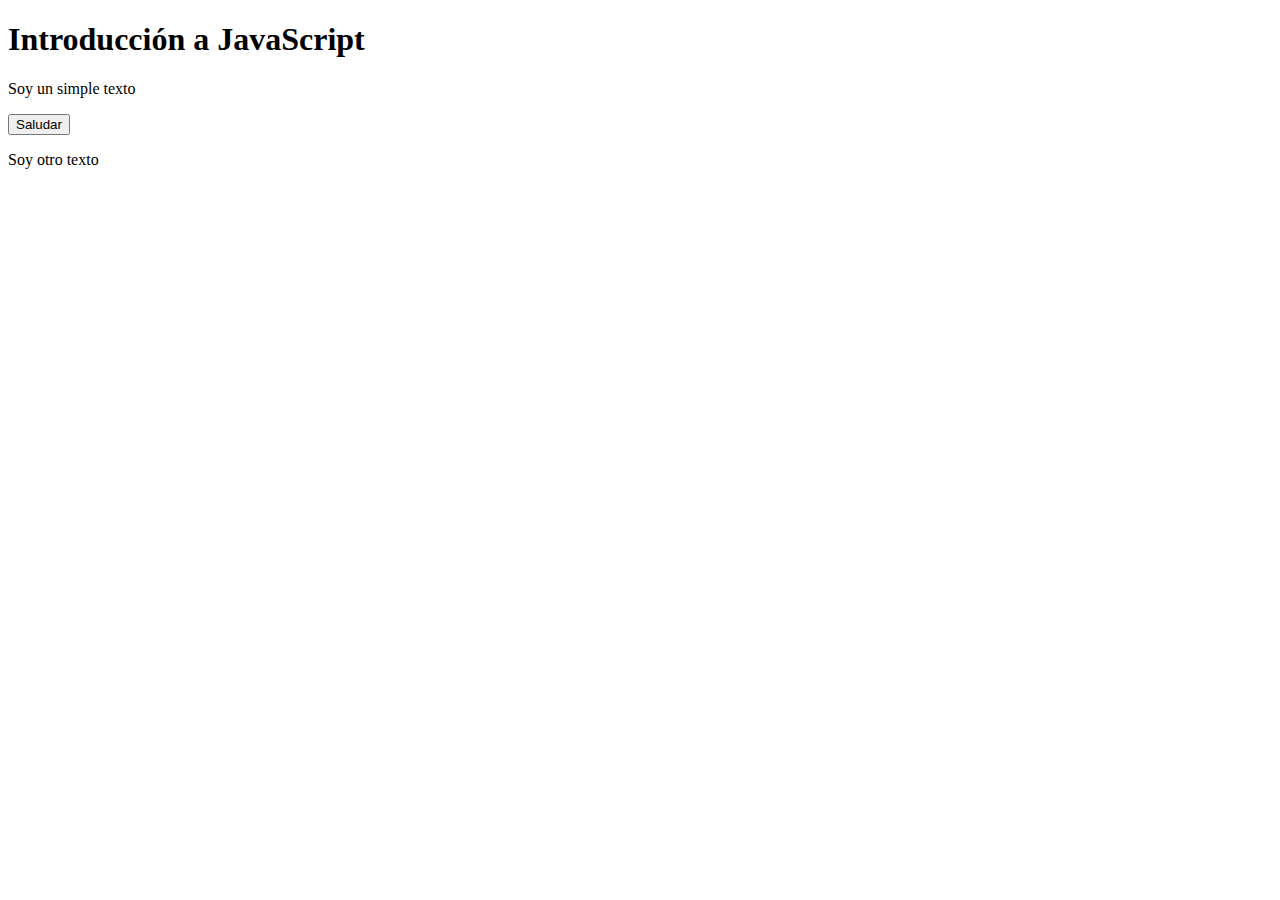
<file: semana_01/index.html>
<!DOCTYPE html>
<html lang="es">
<head>
    <meta charset="UTF-8">
    <title>Programación I</title>
</head>
<body>
    <h1>Introducción a JavaScript</h1>
    <p onclick="alert(1)"> Soy un simple texto</p>
    <button onclick="alert('Hola mundo 👋')">Saludar</button>
    <script>
        // Para mostrar una alerta
        alert("Hola 👋!");
        // Mostrar datos en la consola
        console.log("Esto es un mensaje que solo van a ver los programador")
        console.log("Hola Programador 👋");
        
    </script>

    <p> Soy otro texto</p>
    <script>
        alert('Chau!');
    </script>

    <script src="programa.js"></script>
</body>
</html>
</file>
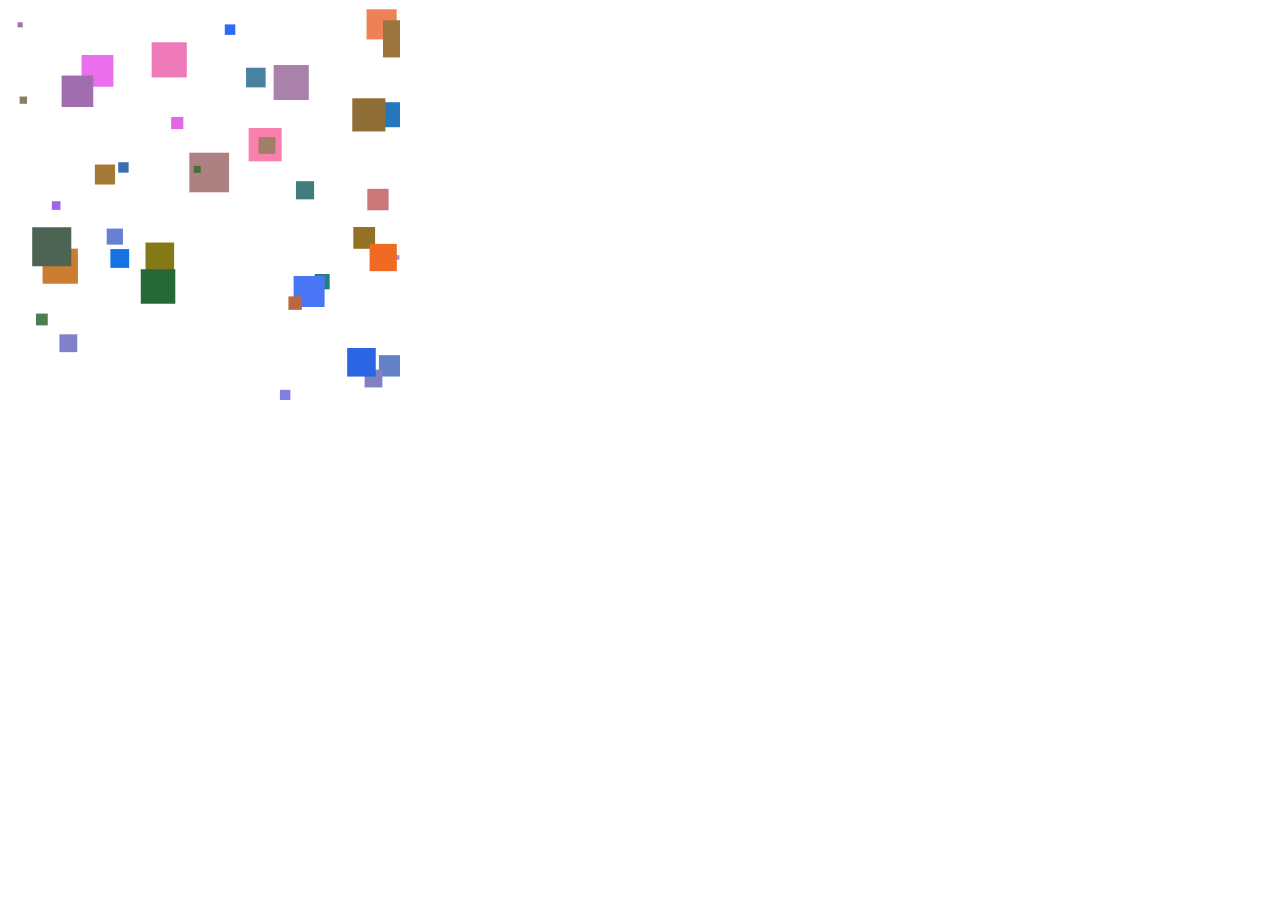
<file: semana_03/index.html>
<!DOCTYPE html>
<html lang="es">
  <head>
    <meta charset="utf-8" />
    <meta name="viewport" content="width=device-width, initial-scale=1.0">

    <title>Sketch</title>

    <link rel="stylesheet" type="text/css" href="style.css">

    <script src="libraries/p5.min.js"></script>
    <script src="libraries/p5.sound.min.js"></script>
  </head>

  <body>
    <script src="sketch.js"></script>
  </body>
</html>
</file>
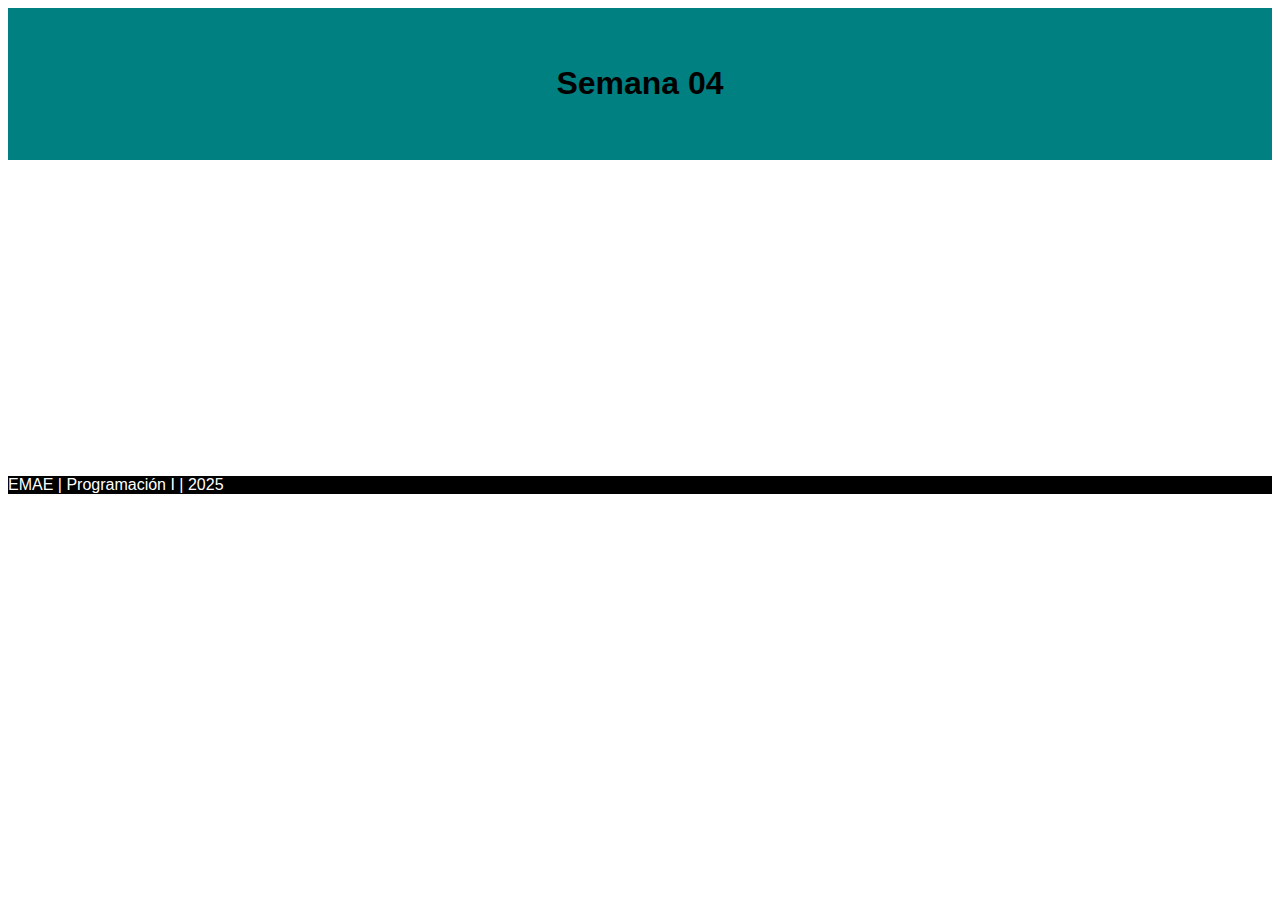
<file: semana_04/index.html>
<!DOCTYPE html>
<html lang="es">
<head>
    <meta charset="UTF-8">
    <title>Programación I</title>
    <link rel="stylesheet" href="style.css">
</head>
<body>
    <header>
        <h1>Semana 04</h1>
    </header>
    <main>

    </main>
    <footer>
        <p> EMAE | Programación I | 2025</p>
    </footer>
    <script src="script.js"></script>
</body>
</html>
</file>
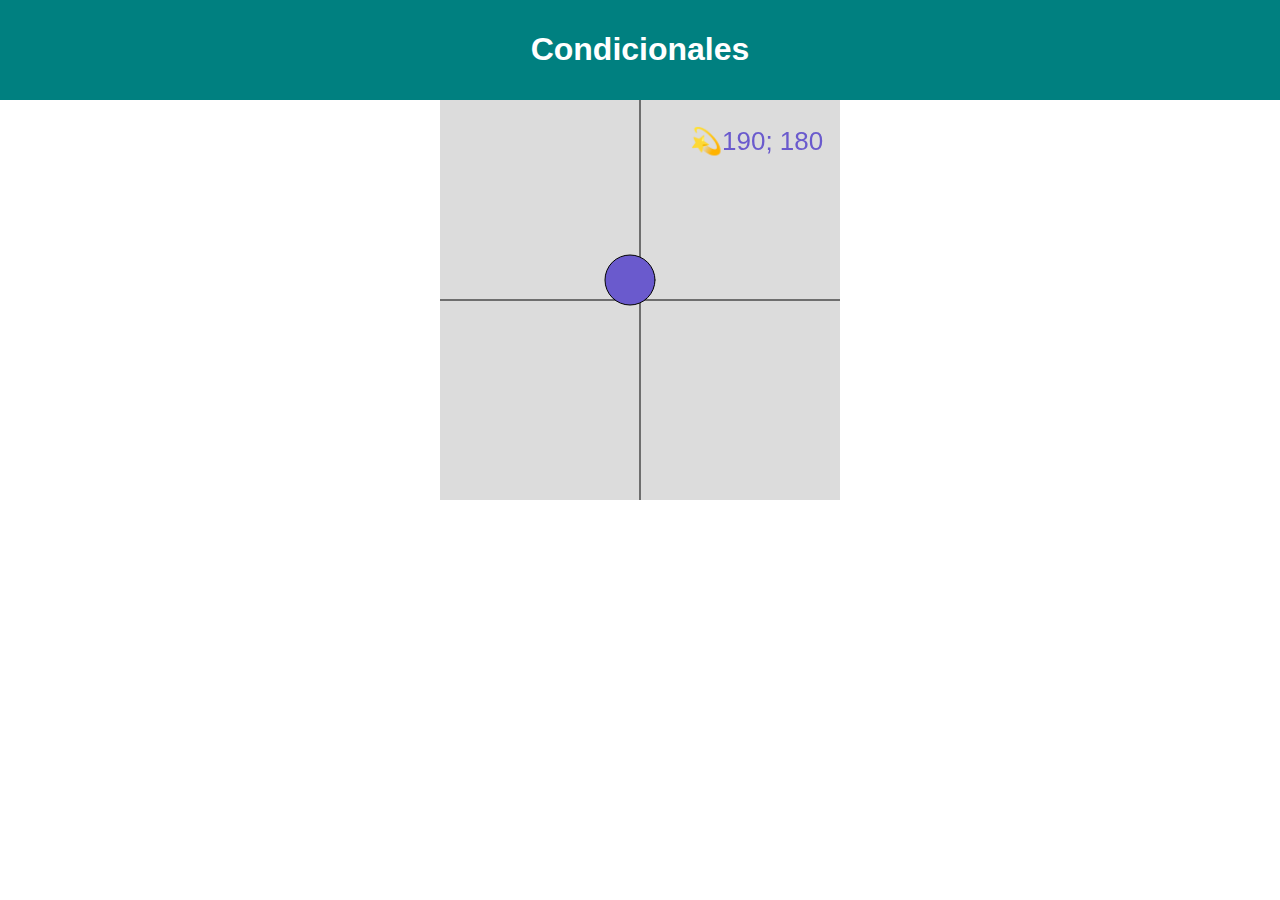
<file: semana_05/index.html>
<!DOCTYPE html>
<html lang="es">
  <head>
    <meta charset="utf-8" />
    <meta name="viewport" content="width=device-width, initial-scale=1.0">

    <title>Condicionales</title>

    <link rel="stylesheet" type="text/css" href="style.css">

    <script src="libraries/p5.min.js"></script>
    <script src="libraries/p5.sound.min.js"></script>
  </head>

  <body>
    <header>
      <h1>Condicionales</h1>
    </header>
    <script src="sketch.js"></script>
  </body>
</html>
</file>
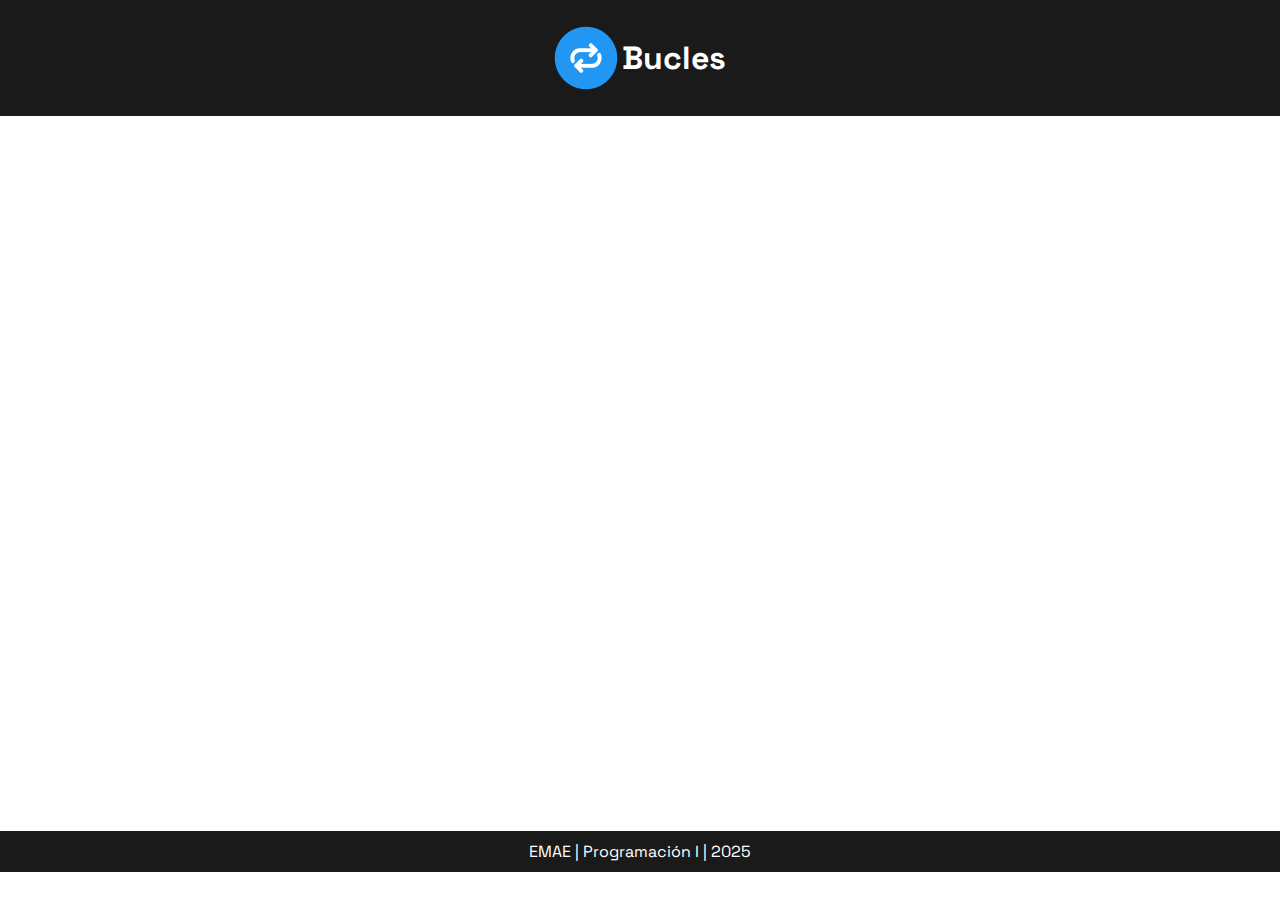
<file: semana_07/index.html>
<!DOCTYPE html>
<html lang="es">
<head>
    <meta charset="UTF-8">
    <meta name="viewport" content="width=device-width, initial-scale=1.0">
    <title>Bucles</title>
    <link rel="shortcut icon" href="images/icon.png" type="image/png">
    <link rel="stylesheet" href="style.css">
</head>
<body>
    <header>
        <img src="images/icon.png" alt="bucles">
        <h1>Bucles</h1>
    </header>
    <main>

    </main>
    <footer>
        <p> EMAE | Programación I | 2025</p>
    </footer>
</body>
</html>
</file>
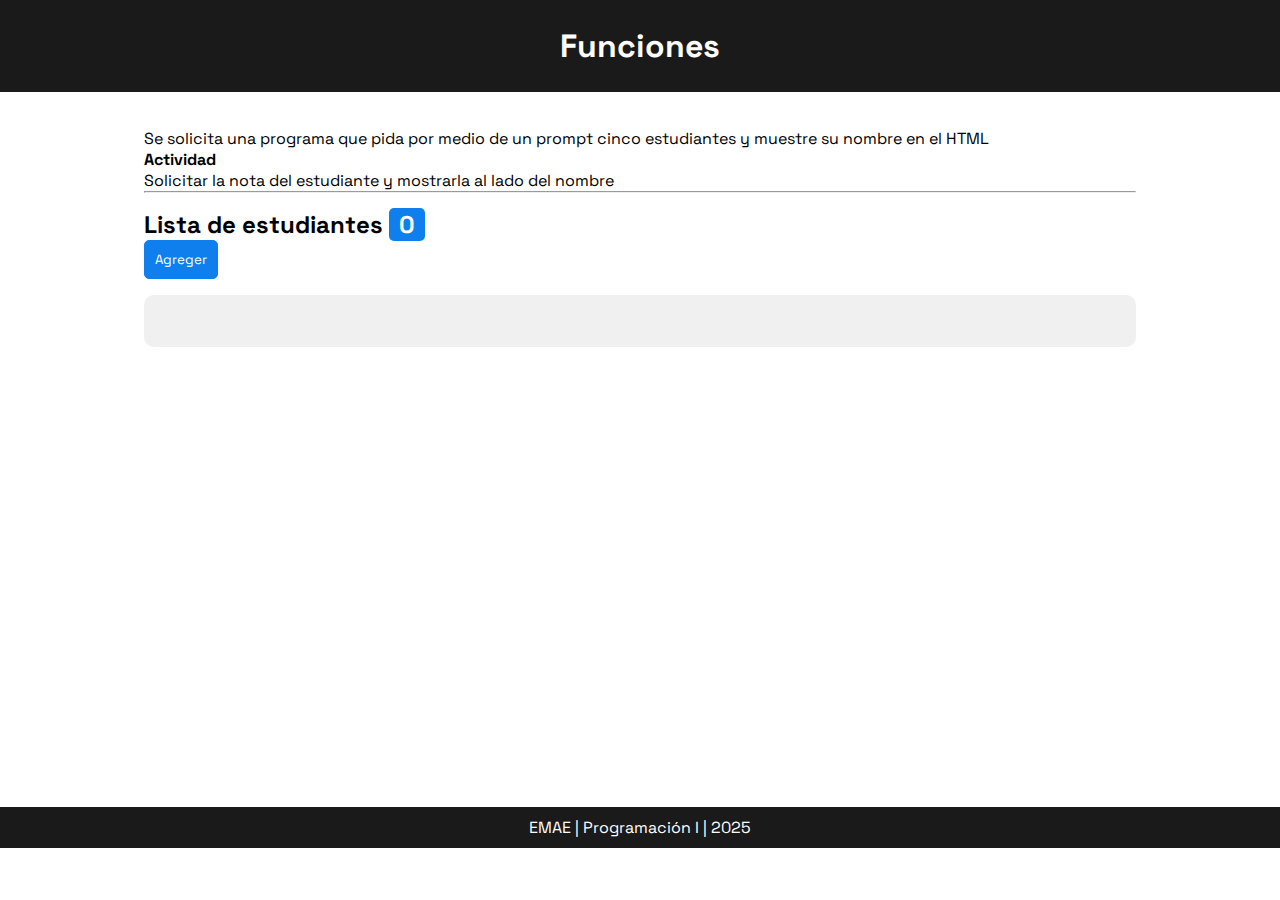
<file: semana_08/index.html>
<!DOCTYPE html>
<html lang="es">
<head>
    <meta charset="UTF-8">
    <meta name="viewport" content="width=device-width, initial-scale=1.0">
    <title>Funciones</title>
    <link rel="shortcut icon" href="images/icon.png" type="image/png">
    <link rel="stylesheet" href="style.css">
</head>
<body>
    <header>
        <h1>Funciones</h1>
    </header>
    <main>
        <p>Se solicita una programa que pida por medio de un prompt cinco estudiantes y muestre su nombre en el HTML</p>

        <h4>Actividad</h4>
        <p>Solicitar la nota del estudiante y mostrarla al lado del nombre</p>
        <hr>
        <h2>Lista de estudiantes <span id="count" class="cantidad">0</span></h2>
        <button onclick="solitarEstudiante();" type="button" class="btn">Agreger</button>
        <ul id="lista-estudiantes" class="estudiantes">
        </ul>
    </main>
    <footer>
        <p> EMAE | Programación I | 2025</p>
    </footer>
    <script src="app.js"></script>
</body>
</html>
</file>
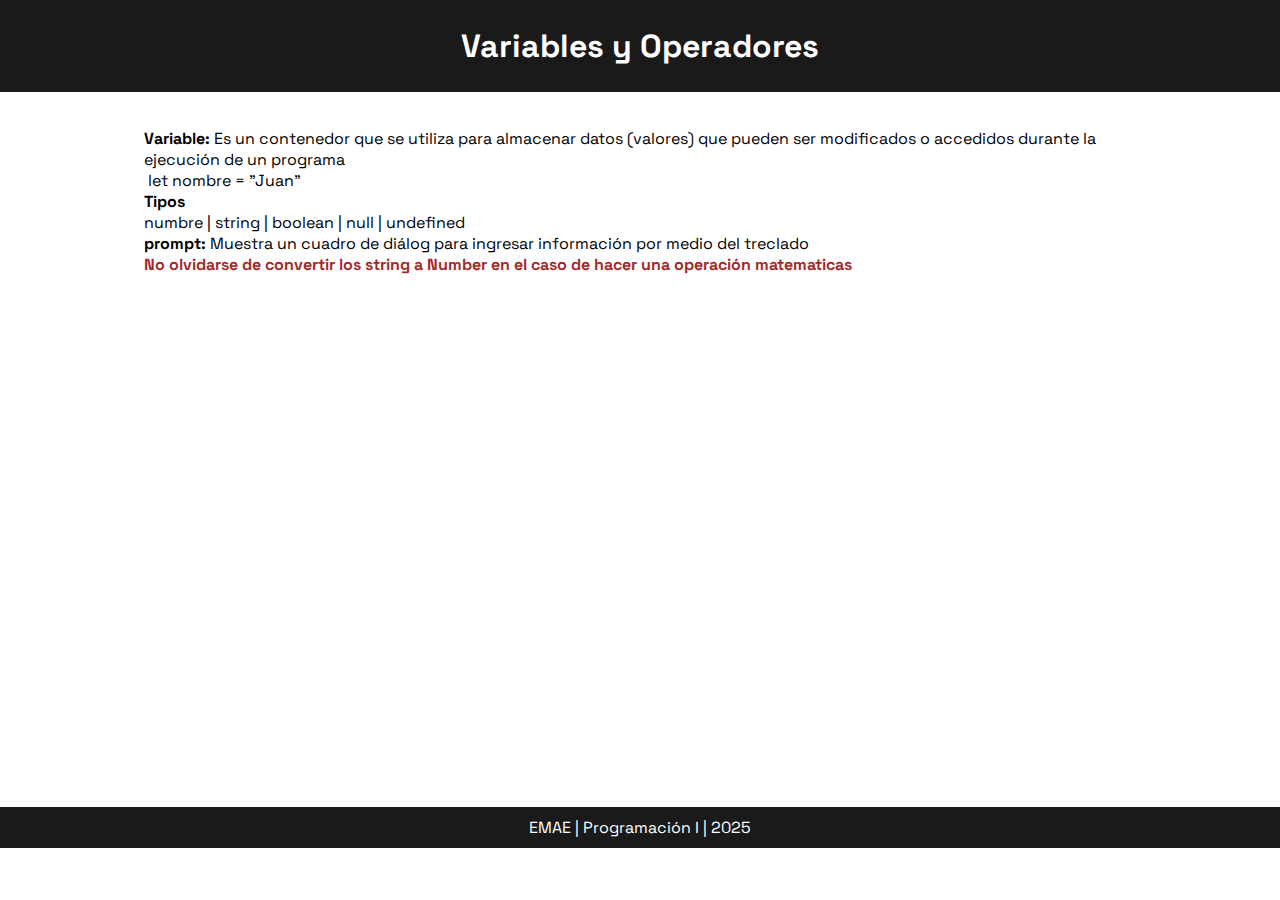
<file: semana_09/index.html>
<!DOCTYPE html>
<html lang="es">
<head>
    <meta charset="UTF-8">
    <meta name="viewport" content="width=device-width, initial-scale=1.0">
    <title>Variables y Operadores</title>
    <link rel="shortcut icon" href="images/icon.png" type="image/png">
    <link rel="stylesheet" href="style.css">
</head>
<body>
    <header>
        <h1>Variables y Operadores</h1>
    </header>
    <main>
        <p><strong>Variable:</strong> Es un contenedor que se utiliza para almacenar datos (valores) que pueden ser modificados o accedidos durante la ejecución de un programa</p>
        <pre> let nombre = "Juan"</pre>
        <strong> Tipos</strong>
        <pre>numbre | string | boolean | null | undefined</pre>
        <p><strong>prompt:</strong> Muestra un cuadro de diálog para ingresar información por medio del treclado</p> <strong class="danger">No olvidarse de convertir los string a Number en el caso de hacer una operación matematicas</strong>


    </main>
    <footer>
        <p> EMAE | Programación I | 2025</p>
    </footer>
    <script src="app.js"></script>
</body>
</html>
</file>
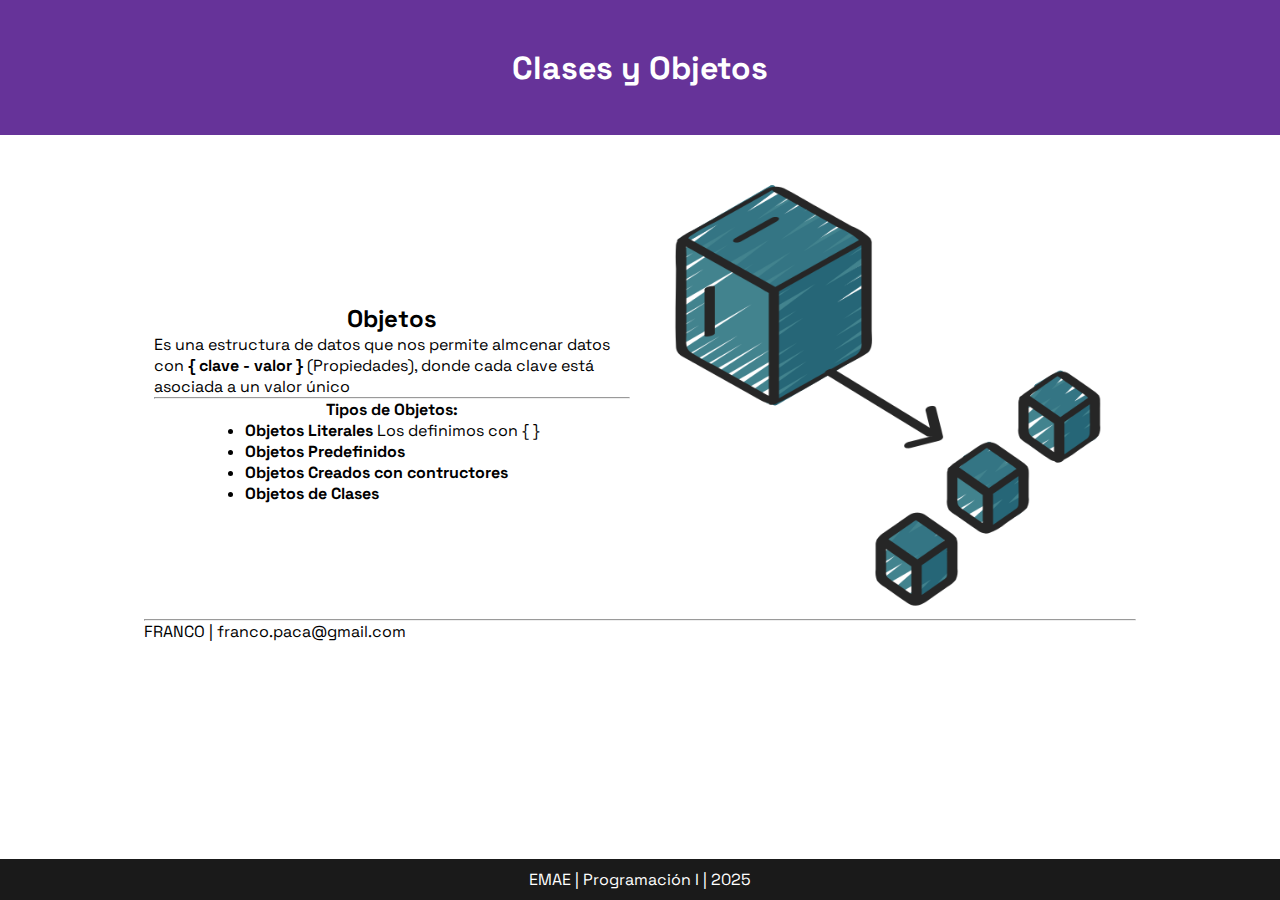
<file: semana_13/index.html>
<!DOCTYPE html>
<html lang="es">
<head>
    <meta charset="UTF-8">
    <meta name="viewport" content="width=device-width, initial-scale=1.0">
    <title>Clases y Objetos</title>
    <link rel="stylesheet" href="style.css">
    <link rel="shortcut icon" href="images/cubos.png" type="image/png">
</head>
<body>
    <header>
        <h1>Clases y Objetos</h1>
    </header>
    <main>
       <div class="row">
        <div class="col">
            <h2>Objetos</h2>
            <p>Es una estructura de datos que nos permite almcenar datos con <strong> { clave - valor } </strong>(Propiedades), donde cada clave está asociada a un valor único</p>

            <hr>
            <h4>Tipos de Objetos:</h4>
            <ul>
                <li><strong>Objetos Literales</strong> Los definimos con { }</li>
                <li><strong>Objetos Predefinidos</strong></li>
                <li><strong>Objetos Creados con contructores</strong></li>
                <li><strong>Objetos de Clases</strong></li>


            </ul>
        </div>
        <div class="col">
            <img src="images/cubos.png" class="img-responsive" alt="cubo">
        </div>
       </div>

       <hr>
       <div class="row">
        <pre id="preDatos">

        </pre>
       </div>
    </main>
    <footer>
        <p> EMAE | Programación I | 2025</p>
    </footer>
    <script src="script.js"></script>
</body>
</html>
</file>
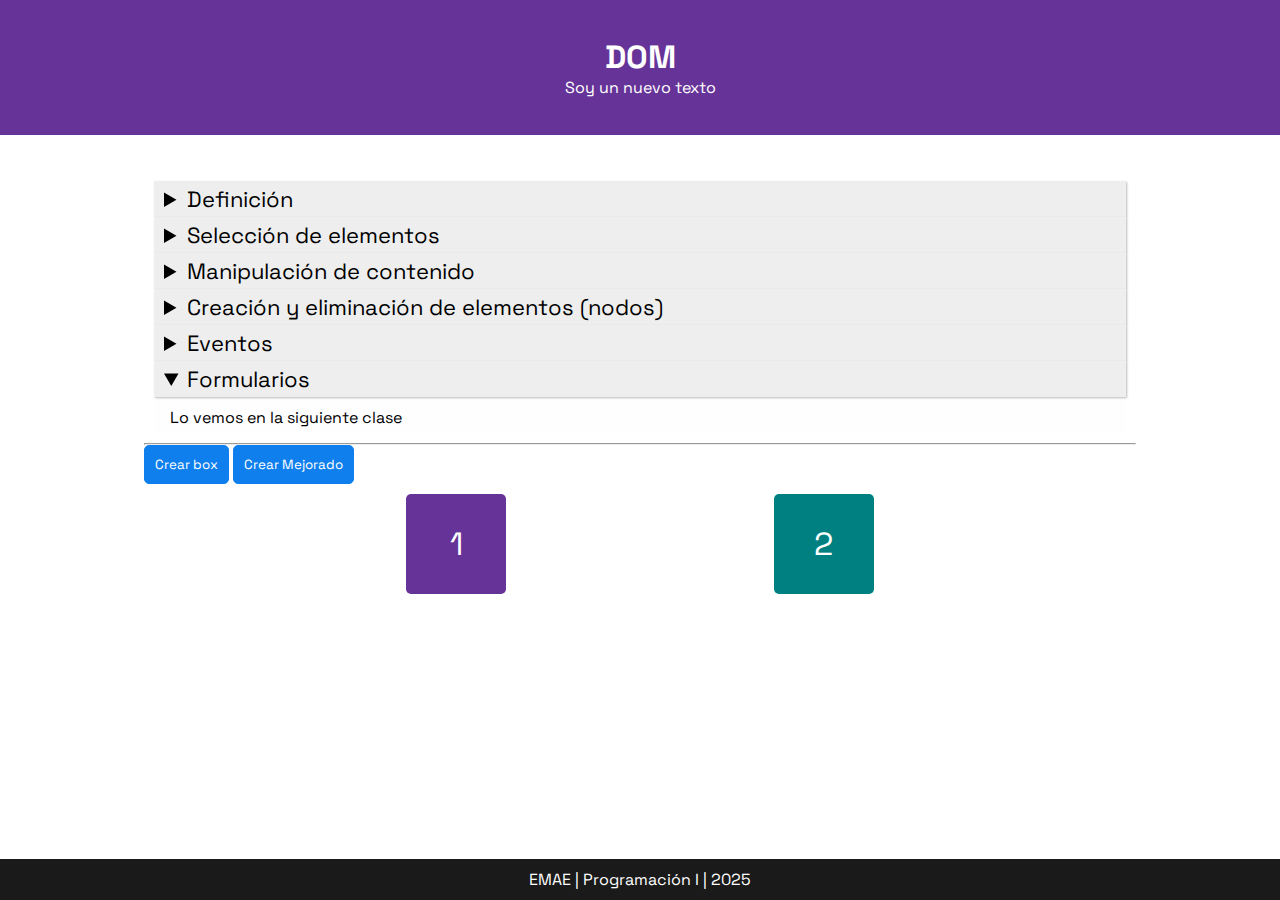
<file: semana_14/index.html>
<!DOCTYPE html>
<html lang="es">
<head>
    <meta charset="UTF-8">
    <meta name="viewport" content="width=device-width, initial-scale=1.0">
    <title>DOM</title>
    <link rel="stylesheet" href="style.css">
    <link rel="shortcut icon" href="images/cubos.png" type="image/png">
</head>
<body>
    <header>
        <h1>DOM</h1>
    </header>
    <main>

       <div class="row">
        <div class="col">
            <details>
                <summary>Definición</summary>
                <div class="detalle">
                    <p> <strong>El Document Object Model (DOM) </strong>es una representación en árbol de la estructura HTML/XML, donde cada etiqueta es un nodo que podemos manipular con JavaScript.</p>
                </div>

            </details>
     
            <details>
                <summary>Selección de elementos</summary>
                <div class="detalle">
                    <p>Métodos para seleccionar elementos</p>
                    <strong>Tradicional</strong>
                    <pre>
                        document.getElementById("id");
                        document.getElementBYClassName("clase");
                        document.getElementByTagName("h1");
                    </pre>

                    <strong>Moderna</strong>
                    <pre>
                        document.querySelector("h1");
                        document.querySelector("#box1");
                        document.querySelector(".box2");
                    </pre>
                    <p>Para seleccionar varios elementos del mismo tipo:</p>
                    <pre> document.querySelectorAll("p");</pre>

                    <p><em>querySelectorAll("p")</em> Retorna un NodeList, el cual es una colección de elementos. Podemos acceder a cada elemento por medio de su posición</p>

                    <strong>Diferencias</strong>
                    <table>
                        <tr>
                            <td>querySelector</td>
                            <td>querySelectorAll</td>
                        </tr>
                        <tr>
                            <td>Seleccion el primer elemento que coincide con el selector</td>
                            <td>Selecciona todos los elementos que coinciden con el selector </td>
                        </tr>
                    </table>
                </div>
            </details>

            <details>
                <summary>Manipulación de contenido</summary>
                <div class="detalle">
                    <p>Para maninupar el contenido, tenemos los métodos</p>
                    <pre>   elemento.textContent = "Contenido modificado"
   elemento.innerHTML ="<etiqueta>texto</etiqueta>";                        
                    </pre>
                    <p>Para agregar una clase css a un elementos</p>
                    <pre>    elemento.classList.add("clase");
                    </pre>
                    <p>Para eliminar una clase de un elementos</p>
                    <pre>    elemento.classList.remove("clase");
                    </pre>
                    <p>Para verificar si un elemento tiene una clase</p>
                    <pre>    elemento.classList.contains("clase");</pre>
                    <p>Otro método es el toggle</p>
                    <pre>   elemento.classList.toggle("clase");</pre>
                </div>
            </details>

            <details>
                <summary>Creación y eliminación de elementos (nodos)</summary>

                <div class="detalle">
                    <p>Para crear elemento</p>
                    <pre> const nuevoP = document.createElement("p");</pre>
                    <p>Modificamos el contenido</p>
                    <pre>  nuevoP.textContent="Soy un nuevo texto";</pre>
                    <p>Luego agregamos el neuvo elemento a un contendor padre</p>
                    <pre>  padre.appenChilid( nuevoP);</pre>

                    <p>Para eliminar elementos</p>
                    <pre>   elemento.remove()</pre>
                </div>
            </details>

            <details>
                <summary>Eventos</summary>
                <div class="detalle">
                    <p>Para poder escuchar un evento en un elemento HTML</p>
                    <pre>   elemento.addEventLister("evento", manejador);</pre>

                    <p>Tenemos varios tipos de eventos para esuchar</p>

                    <table>
                        <tr>
                            <th>Evento</th>
                            <th>Uso</th>
                        </tr>
                        <tr>
                            <td>click</td>
                            <td>Botones | enlaces | images</td>
                        </tr>
                        <tr>
                            <td>submit</td>
                            <td>Formularios</td>
                        </tr>
                        <tr>
                            <td>input</td>
                            <td>Campos de texto</td>
                        </tr>
                        <tr>
                            <td>focus</td>
                            <td>Campos de texto</td>
                        </tr>
                        <tr>
                            <td>change</td>
                            <td>Campos de texto | selects</td>
                        </tr>
                        <tr>
                            <td>keydown</td>
                            <td>Atajos de teclado</td>
                        </tr>
                    </table>
                </div>
            </details>
            <details open>
                <summary>Formularios</summary>
                <div class="detalle">
                    <p>Lo vemos en la siguiente clase</p>
                </div>
            </details>
        </div>
<!--         <div class="col">
            <img src="images/cubos.png" width="64px" class="img-responsive" alt="cubo">
        </div> -->
       </div>

       <hr>
       <button onclick="crearBox();" class="btn">Crear box</button>
       <button id="btnCrearBox" class="btn">Crear Mejorado</button>
       <div class="flex-container">

        <div class="box" id="box1">1</div>
        <div class="box box2">2</div>
       </div>



    </main>
    <footer>
        <p> EMAE | Programación I | 2025</p>
    </footer>
    <script src="dom.js"></script>
</body>
</html>
</file>
<file: semana_03/style.css>
html, body {
  margin: 0;
  padding: 0;
}

canvas {
  display: block;
}
</file>
<file: semana_04/style.css>
header{
    background-color: teal;
    font-family: 'Lucida Sans', 'Lucida Sans Regular', 'Lucida Grande', 'Lucida Sans Unicode', Geneva, Verdana, sans-serif;
    padding: 36px;
}

header h1 {
    text-align: center;
}

main {
    font-family: 'Lucida Sans', 'Lucida Sans Regular', 'Lucida Grande', 'Lucida Sans Unicode', Geneva, Verdana, sans-serif;
    height: 300px;
}
footer {
    background-color: black;
    color: white;
    font-family: 'Lucida Sans', 'Lucida Sans Regular', 'Lucida Grande', 'Lucida Sans Unicode', Geneva, Verdana, sans-serif;

}
</file>
<file: semana_05/style.css>
html, body {
  margin: 0;
  padding: 0;
}

canvas {
  display: block;
  margin: auto;
}

header {
  background-color: teal;
  padding: 10px;
}

h1 {
  color: white;
  font-family: 'Lucida Sans', 'Lucida Sans Regular', 'Lucida Grande', 'Lucida Sans Unicode', Geneva, Verdana, sans-serif;
  text-align: center;
}
</file>
<file: semana_07/style.css>
@import url('https://fonts.googleapis.com/css2?family=Space+Grotesk:wght@300..700&display=swap');

* {
    box-sizing: border-box;
    font-family: "Space Grotesk", sans-serif;
    margin: 0;
    padding: 0;
}

header {
    background-color: #1a1a1a;
    color: white;
    text-align: center;
    padding: 26px;
}
header img {
    display: inline-block;
    vertical-align: middle;
} 
h1 {
    display: inline-block;
    vertical-align: middle;
}


main {
    min-height: 75vh;
    width: 80%;
    margin: 20px auto;
    padding: 16px;
}   

footer {
    background-color: #1a1a1a;
    color: white;
    padding: 10px;
    text-align: center;
}

.cantidad {
    color: white;
    background-color: #0f7fee;
    padding: 10px;
    border-radius: 5px;
}
.estudiantes {
    margin-top: 16px;
    padding: 26px;
    list-style: none;
    background-color: #f0f0f0;
    border-radius: 10px;
}

.estudiantes li {
    border: #ffffff solid 2px;
    padding: 10px;
    margin-bottom: 2px;
    background-color: rgba(0, 128, 128, 0.704);
    color: white;
    border-radius: 5px;
}
</file>
<file: semana_08/style.css>
@import url('https://fonts.googleapis.com/css2?family=Space+Grotesk:wght@300..700&display=swap');

* {
    box-sizing: border-box;
    font-family: "Space Grotesk", sans-serif;
    margin: 0;
    padding: 0;
}

header {
    background-color: #1a1a1a;
    color: white;
    text-align: center;
    padding: 26px;
}
header img {
    display: inline-block;
    vertical-align: middle;
} 
h1 {
    display: inline-block;
    vertical-align: middle;
}


main {
    min-height: 75vh;
    width: 80%;
    margin: 20px auto;
    padding: 16px;
}   

footer {
    background-color: #1a1a1a;
    color: white;
    padding: 10px;
    text-align: center;
}

h2 {
    margin-top: 16px;
}
.cantidad {
    color: white;
    background-color: #0f7fee;
    padding: 1px 10px;
    border-radius: 5px;
}
.estudiantes {
    margin-top: 16px;
    padding: 26px;
    list-style: none;
    background-color: #f0f0f0;
    border-radius: 10px;
}

.estudiantes li {
    border: #ffffff solid 2px;
    padding: 10px;
    margin-bottom: 2px;
    background-color: rgba(0, 128, 128, 0.704);
    color: white;
    border-radius: 5px;
}

.btn {
    color: white;
    background-color: #0f7fee;
    border: 1px solid #0f7fee;
    padding:10px;
    border-radius: 5px;
    cursor: pointer;
}

.btn:hover {
    background-color: #1079e3;
}

.btn:active {
    background-color: #094886;
}
</file>
<file: semana_09/style.css>
@import url('https://fonts.googleapis.com/css2?family=Space+Grotesk:wght@300..700&display=swap');

* {
    box-sizing: border-box;
    font-family: "Space Grotesk", sans-serif;
    margin: 0;
    padding: 0;
}

header {
    background-color: #1a1a1a;
    color: white;
    text-align: center;
    padding: 26px;
}
header img {
    display: inline-block;
    vertical-align: middle;
} 
h1 {
    display: inline-block;
    vertical-align: middle;
}


main {
    min-height: 75vh;
    width: 80%;
    margin: 20px auto;
    padding: 16px;
}   

footer {
    background-color: #1a1a1a;
    color: white;
    padding: 10px;
    text-align: center;
}

h2 {
    margin-top: 16px;
}

#mensaje p{
    border: 0.5px solid teal;
    background-color: teal;
    text-align: center;
    padding: 10px;
    border-radius: 5px;
    color: white;
}

#mensaje .bg-warning {
    background-color: #f3ef0a;
    border: 0.5px solid #f3ef0a;;
    color: #1a1a1a;
}

#mensaje .bg-danger {
    background-color: #c21010;
}

#mensaje .bg-info {
    background-color: #18a9d5;
}
.danger {
    color: brown;
    
}
</file>
<file: semana_13/style.css>
@import url('https://fonts.googleapis.com/css2?family=Space+Grotesk:wght@300..700&display=swap');

* {
    box-sizing: border-box;
    font-family: "Space Grotesk", sans-serif;
    margin: 0;
    padding: 0;
}

header {
    height: 15vh;
    background-color: rebeccapurple;
    color: white;
    display: flex;
    justify-content: center;
    align-items: center;
}
header img {
    display: inline-block;
    vertical-align: middle;
} 
h1 {
    display: inline-block;
    vertical-align: middle;
}


main {
    min-height: 75vh;
    width: 80%;
    margin: 20px auto;
    padding: 16px;
    margin-bottom: 5vh;
}   

footer {
    background-color: #1a1a1a;
    color: white;
    padding: 10px;
    text-align: center;
    position: fixed;
    bottom: 0;
    width: 100%;
}
hr {
    width: 100%;
}
h2 {
    margin-top: 16px;
}

.text-danger {
    color: red;
}
.row { display: flex}
.col {
    padding: 10px;
    width: 100%;
    display: flex;
    flex-direction: column;
    justify-content: center;
    align-items: center;
}
.img-responsive {
    width: 90%;
}
.cantidad {
    color: white;
    background-color: #0f7fee;
    padding: 1px 10px;
    border-radius: 5px;
}
.estudiantes {
    margin-top: 16px;
    padding: 26px;
    list-style: none;
    background-color: #f0f0f0;
    border-radius: 10px;
}

.estudiantes li {
    border: #ffffff solid 2px;
    padding: 10px;
    margin-bottom: 2px;
    background-color: rgba(0, 128, 128, 0.704);
    color: white;
    border-radius: 5px;
}

.btn {
    color: white;
    background-color: #0f7fee;
    border: 1px solid #0f7fee;
    padding:10px;
    border-radius: 5px;
    cursor: pointer;
}

.btn:hover {
    background-color: #1079e3;
}

.btn:active {
    background-color: #094886;
}

#container{
    margin: 10px;
    border: 3px dashed tomato;
    min-height: 100px;
    padding: 16px;
}

span {
    background-color: rebeccapurple;
    border-radius: 10px;
    height: 10px;
    display: block;
    margin-bottom: 10px;
}

#list-tasks{
    width: 100%;
    margin: 10px;
    border: 3px dashed teal;
    min-height: 100px;
    padding-left: 36px;
    padding-top: 10px;
}

input {
    padding: 10px;
    margin: 10px;
    border-radius: 5px;
}
</file>
<file: semana_14/style.css>
@import url('https://fonts.googleapis.com/css2?family=Space+Grotesk:wght@300..700&display=swap');

* {
    box-sizing: border-box;
    font-family: "Space Grotesk", sans-serif;
    margin: 0;
    padding: 0;
}

header {
    height: 15vh;
    background-color: rebeccapurple;
    color: white;
    display: flex;
    flex-direction: column;
    justify-content: center;
    align-items: center;
}
header img {
    display: inline-block;
    vertical-align: middle;
} 
h1 {
    display: inline-block;
    vertical-align: middle;
}


main {
    min-height: 75vh;
    width: 80%;
    margin: 20px auto;
    padding: 16px;
    margin-bottom: 5vh;
}   

footer {
    background-color: #1a1a1a;
    color: white;
    padding: 10px;
    text-align: center;
    position: fixed;
    bottom: 0;
    width: 100%;
}
hr {
    width: 100%;
}
h2 {
    margin-top: 16px;
}

h4 {
    margin-top: 16px;
    font-size: 22px;
}

.text-danger {
    color: red;
}
.row { display: flex}
.col {
    padding: 10px;
    width: 100%;
    display: flex;
    flex-direction: column;
    justify-content: center;
    align-items: start;
}
.img-responsive {
    width: 90%;
}
.cantidad {
    color: white;
    background-color: #0f7fee;
    padding: 1px 10px;
    border-radius: 5px;
}
.estudiantes {
    margin-top: 16px;
    padding: 26px;
    list-style: none;
    background-color: #f0f0f0;
    border-radius: 10px;
}

.estudiantes li {
    border: #ffffff solid 2px;
    padding: 10px;
    margin-bottom: 2px;
    background-color: rgba(0, 128, 128, 0.704);
    color: white;
    border-radius: 5px;
}

.btn {
    color: white;
    background-color: #0f7fee;
    border: 1px solid #0f7fee;
    padding:10px;
    border-radius: 5px;
    cursor: pointer;
}

.btn:hover {
    background-color: #1079e3;
}

.btn:active {
    background-color: #094886;
}

#container{
    margin: 10px;
    border: 3px dashed tomato;
    min-height: 100px;
    padding: 16px;
}

span {
    background-color: rebeccapurple;
    border-radius: 10px;
    height: 10px;
    display: block;
    margin-bottom: 10px;
}

#list-tasks{
    width: 100%;
    margin: 10px;
    border: 3px dashed teal;
    min-height: 100px;
    padding-left: 36px;
    padding-top: 10px;
}

input {
    padding: 10px;
    margin: 10px;
    border-radius: 5px;
}

.flex-container {
    padding-top: 10px;
    display: flex;
    gap: 5px;
    justify-content: space-evenly;
    flex-wrap: wrap;
}

.box {
    cursor: pointer;
    height: 100px;
    width: 100px;
    background-color: rebeccapurple;
    border-radius: 5px;
    color: white;
    font-size: 32px;
    display: flex;
    justify-content: center;
    align-items: center;
    transition: all ease-in-out 1s;
}

.bg-green {
    background-color: teal;
}

.zoom {
    transform: scale(4);
}
pre {
    background-color: #1a1a1a;
    color: white;
    padding: 10px;
    padding-left: 0px;
    border-radius: 5px;
    width: 100%;
    margin-bottom: 10px;
    overflow-x: auto;
}

table {
    border: 1px solid #094886;
}

table td {
    border: 0.3px solid gray;
    text-align: center;
}

details {
    width: 100%;
    background-color: #fefefe;
    
}

details > summary {
    padding: 4px 4px 4px 10px;
    font-size: 22px;
    width: 100%;
    background-color: #eeeeee;
    box-shadow: 1px 1px 2px #bbbbbb;
    cursor: pointer;
}

.detalle {
    padding: 10px 16px 5px 16px;
}
</file>
